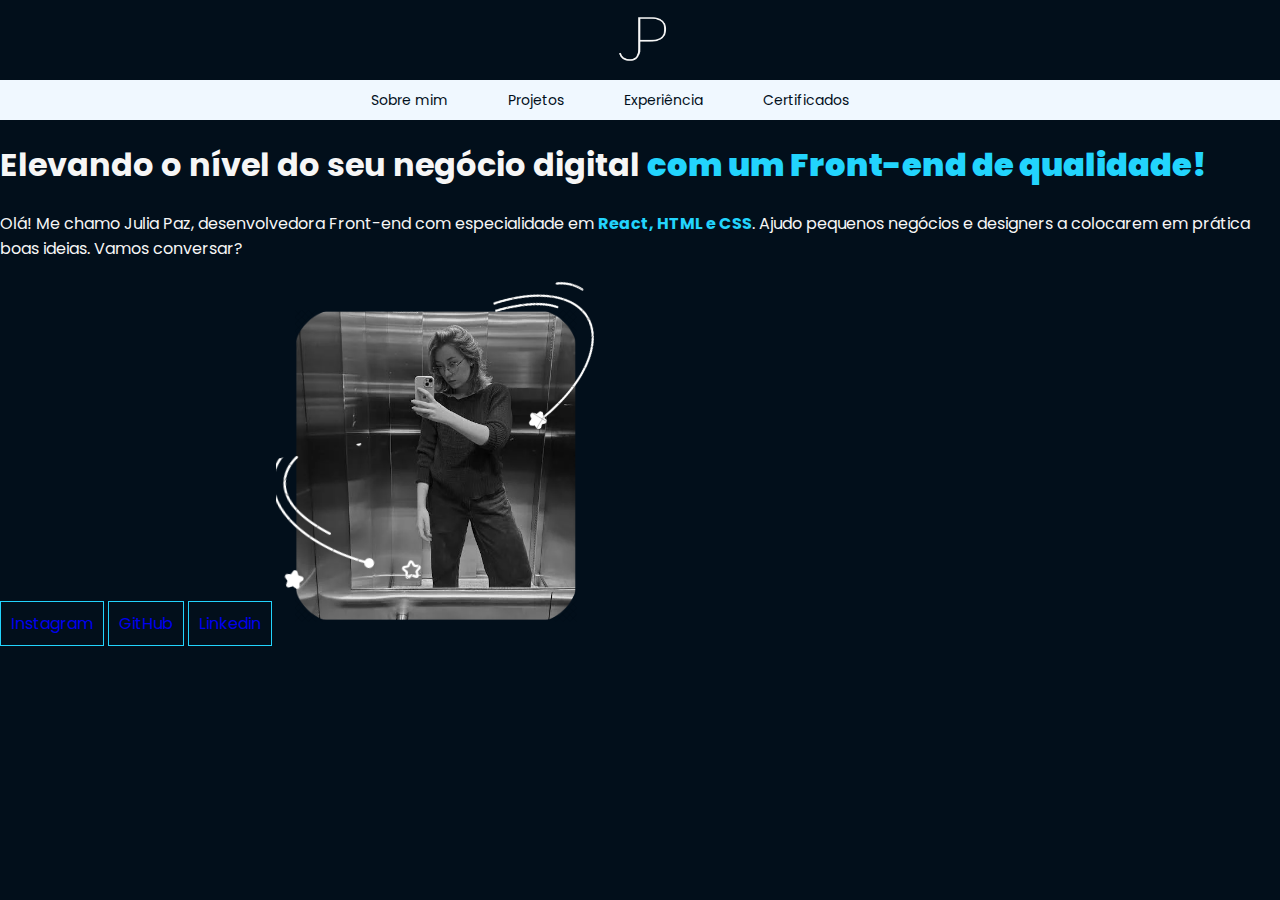
<file: index.html>
<!DOCTYPE html> 
<html lang="pt-br"> 
    <head> 
        <meta charset="UTF-8"> 
        <meta http-equiv="X-UA-Compatible" content="IE=edge"> 
        <meta name="viewport" content="width=device-width, initial-scale=1.0"> 
        <title>Julia Paz - Portfolio </title> 
        <link rel="stylesheet" href="/styles/style.css"> 
        <link rel="shortcut icon" type="imagex/png" href="/images/wavinghand.png">

    </head> 
    
    <body> 
        <header>
            <a href="index.html"><img class="logo" src="images/julogo.png" alt="logo dev julia paz"></a>
        </header> 
        <nav class="menu"> 
            <a href="/pages/aboutme.html" class="bmenu">Sobre mim</a> 
            <a href="/pages/projects.html" class="bmenu">Projetos</a> 
            <a href="/pages/experience.html" class="bmenu">Experiência</a> 
            <a href="/pages/certificates.html" class="bmenu">Certificados</a> 
        </nav> 
        
        <main> 
            
            <h1>
                Elevando o nível do seu negócio digital 
                <strong>com um Front-end de qualidade!
                </strong></h1>
                <p>Olá! Me chamo Julia Paz, desenvolvedora 
                Front-end com especialidade em <strong>React, HTML e
                CSS</strong>. Ajudo pequenos negócios e designers a 
                colocarem em prática boas ideias. Vamos 
                conversar?</p>
                <span><a href="https://instagram.com/j.ppaz">Instagram</a></span>
                <span><a href="https://github.com/pazesilvajulia">GitHub</a></span>
                <span><a href="https://linkedin.com/pazesilvajulia">Linkedin</a></span>

                <img src="/images/jufotobranco.png" alt="Foto de Julia Paz no espelho de um elevador">
            
        
        </main> 
        
        <footer> </footer> 
    
    </body> 
    
    </html>
</file>
<file: styles/style.css>
@import url('https://fonts.googleapis.com/css2?family=Poppins:ital,wght@0,100;0,200;0,300;0,400;0,500;0,600;0,700;0,800;0,900;1,100;1,200;1,300;1,400;1,500;1,600;1,700;1,800;1,900&display=swap'); 
body{ 
    background-color: #020f1b; 
    color: #F6F6F6; 
    font-family: "Poppins", sans-serif; 
    font-weight: 400; 
    font-style: normal; 
    margin: 0;
} 

header{ 
    height: 50px; 
    background-color: 020f1b; 
    margin-bottom: 30px; 

    align-items: center;
    display: flex;
    flex-direction: row;
    flex-wrap: wrap;
    justify-content: center;
} 

span{
    color: #22D4FD;
    border: 1px solid #22D4FD;
    padding: 10px;
}

.logo{
    width: 75px;
}

.menu{ 
    height: 40px;
    background-color: aliceblue; 

    align-items: center;
    display: flex;
    flex-direction: row;
    flex-wrap: wrap;
    justify-content: center;
} 

.bmenu{ 
    margin-right: 60px; 
    border-radius: 50px; 
    background-color: 020f1b; 
    -webkit-text-fill-color: #020f1b; 
    font-size: 14px; 
    font-weight: normal; 
}


a{ 
    text-decoration: none; 
} 

strong{ 
    color: #22D4FD; 
}
</file>
